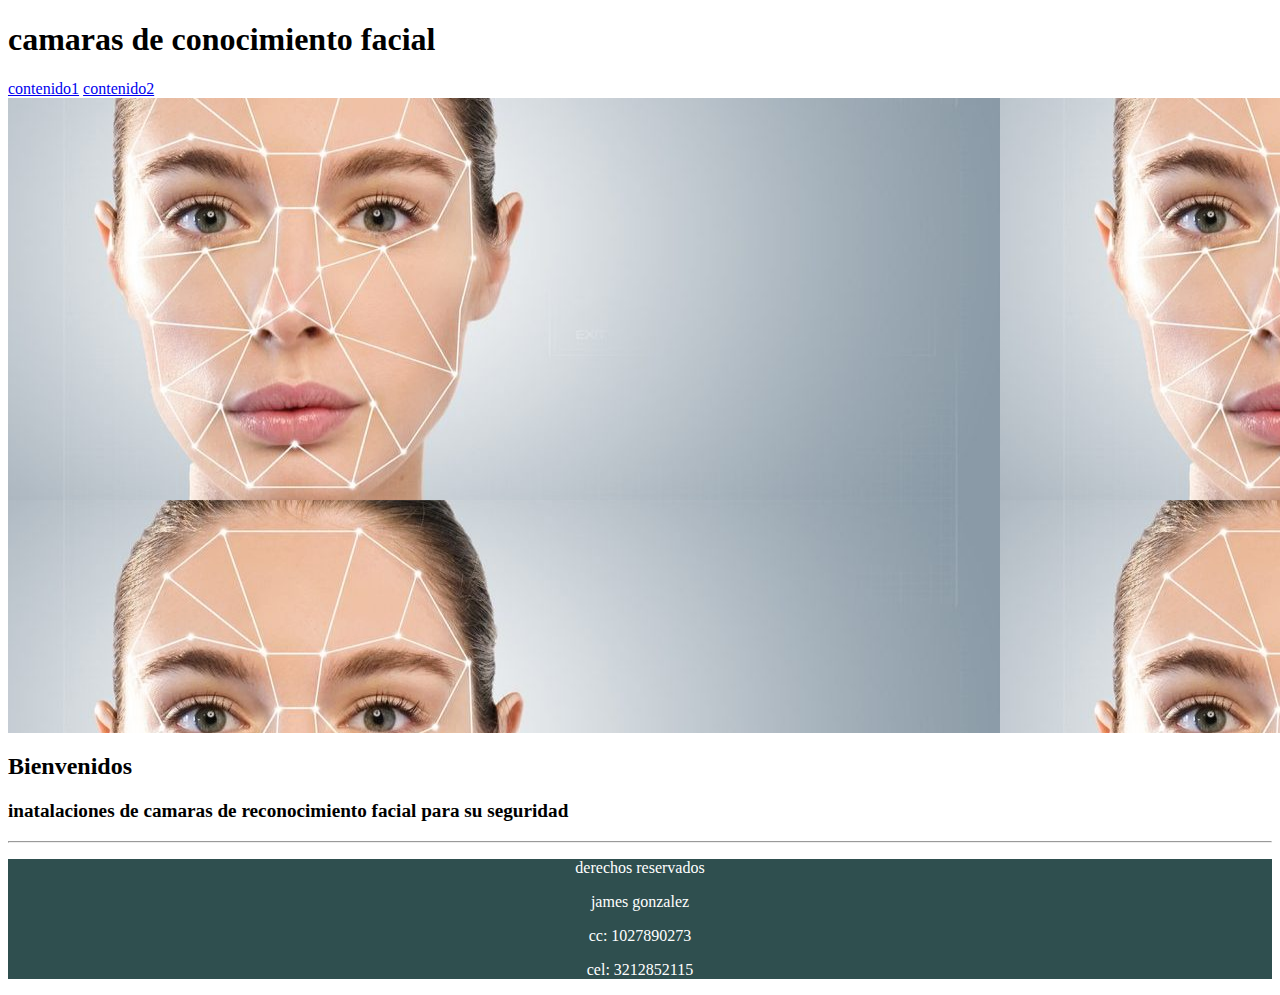
<file: index.html>
<!DOCTYPE html>
<html lang="en">
<head>
    <meta charset="UTF-8">
    <meta name="viewport" content="width=, initial-scale=1.0">
    <title>proyectointroduccion1</title>
     <link rel="stylesheet" href="estilos.css">
</head>
<body >
    <header>
        <h1 class="colornegro">camaras de conocimiento facial</h1>
        <nav>
            <a href="pagina1.html">contenido1</a> <a href="pagina2.html">contenido2</a>
        </nav>
        <main>
           
            
            <section class="imagenfondo"> 
                
            </section>
            <section>
                <h2 class="justificado">Bienvenidos</h2>
                <h3 class="tamañotexto">inatalaciones de camaras de reconocimiento facial para su seguridad</h3>
                <hr>
            </section>
          


        </main>
    </header>
       
    <footer class="colorgris">
        <p>derechos reservados</p>
        <p >james gonzalez</p>
        <p >cc: 1027890273</p>
        <p>cel: 3212852115</p>

    </footer>
    
</body>
</html>
</file>
<file: estilos.css>
.colornegro{
   color: black;
}
.imagenfondo{
    background-image: url(img/reconocimiento-facial-biometrico-1-70x300.jpg);
    background-attachment: fixed;
     height: 635px;
     width: 1900px;
}
 .colorgris{
     background-color: darkslategray;
     text-align: center;
     color:white;
    }
    .imagen2{
        background-image: url(img/descarga.jpg);
        background-attachment: fixed;
         height: 500px;
         width: 1700px;

    }





.verdejustificafo{
    font-weight:bold;
    color: greenyellow;

}
.verde{
    font-style: italic;
    color:green;
}

.justificado{
    font-weight:bold;
    


}
.tamañotexto{
font-size: 1.2em;


}
.azuljustificado{
    font-weight:bold;
    color: blue;
}

.colorazulisquierda{
    color: blue;
    font-style: italic;
    text-align: left;



}
</file>
